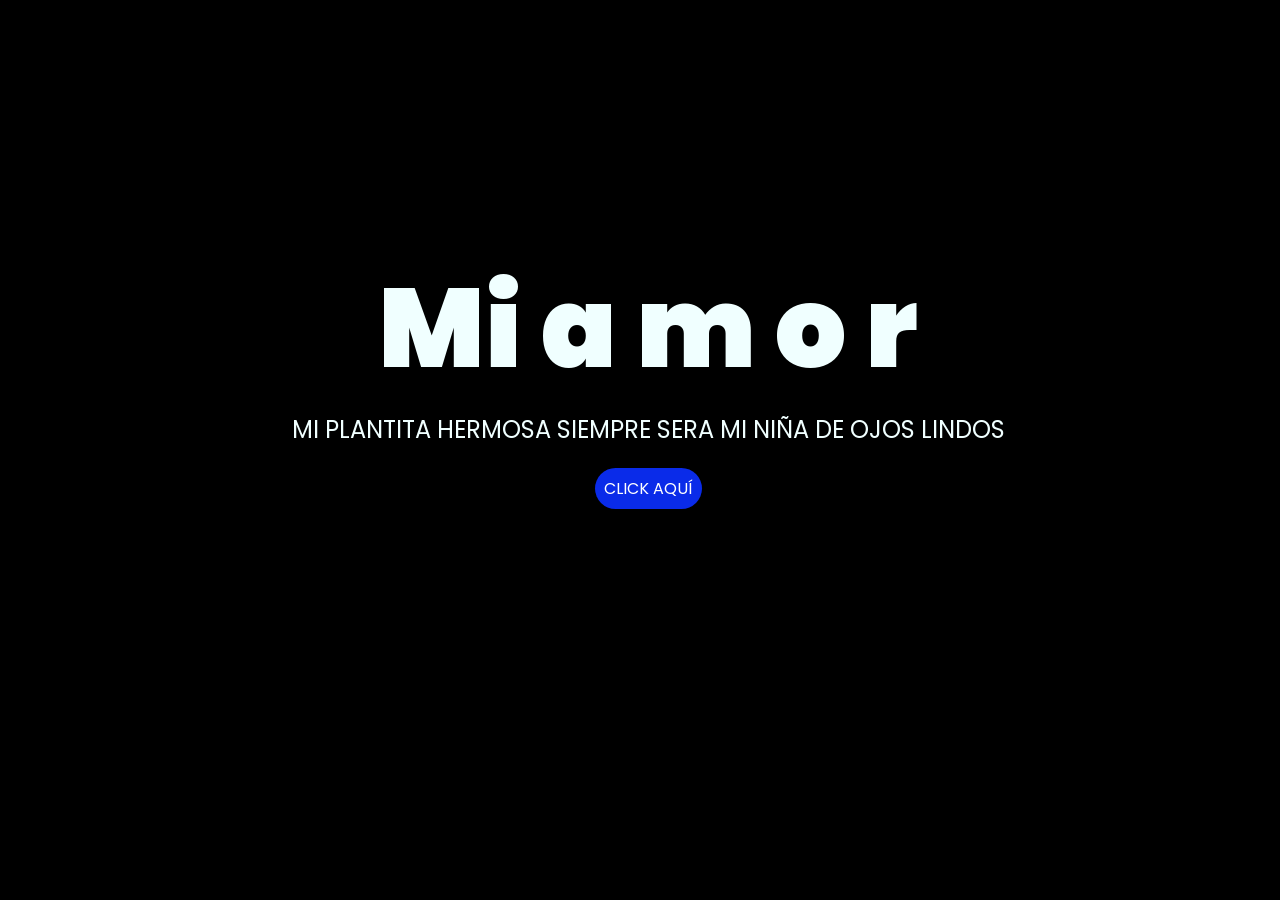
<file: index.html>
<!DOCTYPE html>
<html lang="es">

<head>
    <meta charset="UTF-8">
    <meta http-equiv="X-UA-Compatible" content="IE=edge">
    <meta name="viewport" content="width=device-width, initial-scale=1.0">
    <link rel="stylesheet" href="css/style.css">
    <link rel="icon" href="img/flowers.png" type="image/x-icon">
    <title>Flowers</title>
</head>

<body>
    <div class="greetings">
        <span>Mi</span>
        <span>a</span>
        <span>m</span>
        <span>o</span>
        <span>r</span> 
       
    </div>
    <div class="description">
        <span>MI PLANTITA HERMOSA 
            SIEMPRE SERA MI NIÑA DE OJOS LINDOS 
        </span>
    </div>
    <div class="button">
        <button class="botones">
            <a href="flower.html" style="color: #fff;">CLICK AQUÍ</a>
        </button>
    </div>

</body>

</html>
</file>
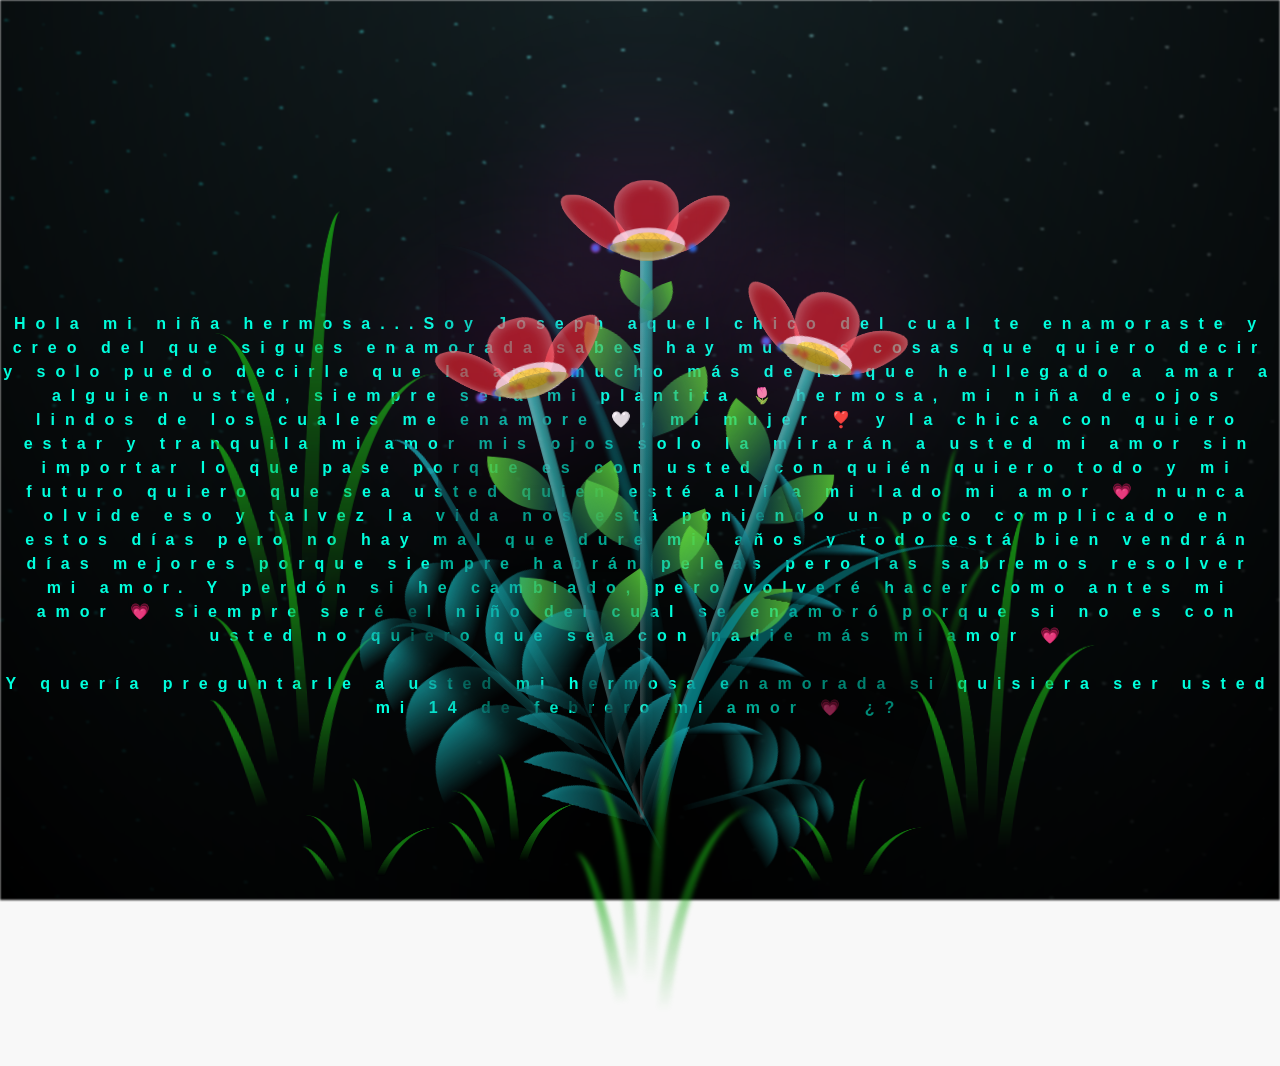
<file: flower.html>
<!DOCTYPE html>
<html lang="es">
  <head>
    <meta charset="UTF-8" />
    <meta http-equiv="X-UA-Compatible" content="IE=edge" />
    <meta name="viewport" content="width=device-width, initial-scale=1.0" />
    <link rel="stylesheet" href="css/main.css" />
    <link rel="icon" href="img/flowers.png" type="image/x-icon" />
    <title>Flower</title>
  </head>
  <body class="container">
    <audio src="sound/ChristianBasso&HaienQiu-Flowers.mp3" autoplay></audio>
    <div id="lyrics">
     
    </div>
    <h1 class="titulo" style="font-size: 16px;">
      Hola mi niña hermosa...Soy Joseph aquel chico del cual te enamoraste y creo del que sigues enamorada sabes hay muchas cosas que quiero decir y solo puedo decirle que la amo mucho más de lo que he llegado a amar a alguien usted, siempre será mi plantita 🌷 hermosa, mi niña de ojos lindos de los cuales me enamore 🤍, mi mujer ❣️  y la chica con quiero estar y tranquila mi amor mis ojos solo la mirarán a usted mi amor sin importar lo que pase porque es con usted con quién quiero todo y mi futuro quiero que sea usted quien esté allí a mi lado mi amor 💗 nunca olvide eso y talvez la vida nos está poniendo un poco complicado en estos días pero no hay mal que dure mil años y todo está bien vendrán días mejores porque siempre habrán peleas pero las sabremos resolver mi amor. Y perdón si he cambiado, pero volveré hacer como antes mi amor 💗 siempre seré el niño del cual se enamoró porque si no es con usted no quiero que sea con nadie más mi amor 💗<br><br>
      Y quería preguntarle a usted mi hermosa enamorada si quisiera ser usted mi 14 de febrero mi amor 💗 ¿? </h1>
  
    <div class="night"></div>
    <div class="flowers">
      <div class="flower flower--1">
        <div class="flower__leafs flower__leafs--1">
          <div class="flower__leaf flower__leaf--1"></div>
          <div class="flower__leaf flower__leaf--2"></div>
          <div class="flower__leaf flower__leaf--3"></div>
          <div class="flower__leaf flower__leaf--4"></div>
          <div class="flower__white-circle"></div>

          <div class="flower__light flower__light--1"></div>
          <div class="flower__light flower__light--2"></div>
          <div class="flower__light flower__light--3"></div>
          <div class="flower__light flower__light--4"></div>
          <div class="flower__light flower__light--5"></div>
          <div class="flower__light flower__light--6"></div>
          <div class="flower__light flower__light--7"></div>
          <div class="flower__light flower__light--8"></div>
        </div>
        <div class="flower__line">
          <div class="flower__line__leaf flower__line__leaf--1"></div>
          <div class="flower__line__leaf flower__line__leaf--2"></div>
          <div class="flower__line__leaf flower__line__leaf--3"></div>
          <div class="flower__line__leaf flower__line__leaf--4"></div>
          <div class="flower__line__leaf flower__line__leaf--5"></div>
          <div class="flower__line__leaf flower__line__leaf--6"></div>
        </div>
      </div>

      <div class="flower flower--2">
        <div class="flower__leafs flower__leafs--2">
          <div class="flower__leaf flower__leaf--1"></div>
          <div class="flower__leaf flower__leaf--2"></div>
          <div class="flower__leaf flower__leaf--3"></div>
          <div class="flower__leaf flower__leaf--4"></div>
          <div class="flower__white-circle"></div>

          <div class="flower__light flower__light--1"></div>
          <div class="flower__light flower__light--2"></div>
          <div class="flower__light flower__light--3"></div>
          <div class="flower__light flower__light--4"></div>
          <div class="flower__light flower__light--5"></div>
          <div class="flower__light flower__light--6"></div>
          <div class="flower__light flower__light--7"></div>
          <div class="flower__light flower__light--8"></div>
        </div>
        <div class="flower__line">
          <div class="flower__line__leaf flower__line__leaf--1"></div>
          <div class="flower__line__leaf flower__line__leaf--2"></div>
          <div class="flower__line__leaf flower__line__leaf--3"></div>
          <div class="flower__line__leaf flower__line__leaf--4"></div>
        </div>
      </div>

      <div class="flower flower--3">
        <div class="flower__leafs flower__leafs--3">
          <div class="flower__leaf flower__leaf--1"></div>
          <div class="flower__leaf flower__leaf--2"></div>
          <div class="flower__leaf flower__leaf--3"></div>
          <div class="flower__leaf flower__leaf--4"></div>
          <div class="flower__white-circle"></div>

          <div class="flower__light flower__light--1"></div>
          <div class="flower__light flower__light--2"></div>
          <div class="flower__light flower__light--3"></div>
          <div class="flower__light flower__light--4"></div>
          <div class="flower__light flower__light--5"></div>
          <div class="flower__light flower__light--6"></div>
          <div class="flower__light flower__light--7"></div>
          <div class="flower__light flower__light--8"></div>
        </div>
        <div class="flower__line">
          <div class="flower__line__leaf flower__line__leaf--1"></div>
          <div class="flower__line__leaf flower__line__leaf--2"></div>
          <div class="flower__line__leaf flower__line__leaf--3"></div>
          <div class="flower__line__leaf flower__line__leaf--4"></div>
        </div>
      </div>

      <div class="grow-ans" style="--d: 1.2s">
        <div class="flower__g-long">
          <div class="flower__g-long__top"></div>
          <div class="flower__g-long__bottom"></div>
        </div>
      </div>

      <div class="growing-grass">
        <div class="flower__grass flower__grass--1">
          <div class="flower__grass--top"></div>
          <div class="flower__grass--bottom"></div>
          <div class="flower__grass__leaf flower__grass__leaf--1"></div>
          <div class="flower__grass__leaf flower__grass__leaf--2"></div>
          <div class="flower__grass__leaf flower__grass__leaf--3"></div>
          <div class="flower__grass__leaf flower__grass__leaf--4"></div>
          <div class="flower__grass__leaf flower__grass__leaf--5"></div>
          <div class="flower__grass__leaf flower__grass__leaf--6"></div>
          <div class="flower__grass__leaf flower__grass__leaf--7"></div>
          <div class="flower__grass__leaf flower__grass__leaf--8"></div>
          <div class="flower__grass__overlay"></div>
        </div>
      </div>

      <div class="growing-grass">
        <div class="flower__grass flower__grass--2">
          <div class="flower__grass--top"></div>
          <div class="flower__grass--bottom"></div>
          <div class="flower__grass__leaf flower__grass__leaf--1"></div>
          <div class="flower__grass__leaf flower__grass__leaf--2"></div>
          <div class="flower__grass__leaf flower__grass__leaf--3"></div>
          <div class="flower__grass__leaf flower__grass__leaf--4"></div>
          <div class="flower__grass__leaf flower__grass__leaf--5"></div>
          <div class="flower__grass__leaf flower__grass__leaf--6"></div>
          <div class="flower__grass__leaf flower__grass__leaf--7"></div>
          <div class="flower__grass__leaf flower__grass__leaf--8"></div>
          <div class="flower__grass__overlay"></div>
        </div>
      </div>

      <div class="grow-ans" style="--d: 2.4s">
        <div class="flower__g-right flower__g-right--1">
          <div class="leaf"></div>
        </div>
      </div>

      <div class="grow-ans" style="--d: 2.8s">
        <div class="flower__g-right flower__g-right--2">
          <div class="leaf"></div>
        </div>
      </div>

      <div class="grow-ans" style="--d: 2.8s">
        <div class="flower__g-front">
          <div
            class="flower__g-front__leaf-wrapper flower__g-front__leaf-wrapper--1"
          >
            <div class="flower__g-front__leaf"></div>
          </div>
          <div
            class="flower__g-front__leaf-wrapper flower__g-front__leaf-wrapper--2"
          >
            <div class="flower__g-front__leaf"></div>
          </div>
          <div
            class="flower__g-front__leaf-wrapper flower__g-front__leaf-wrapper--3"
          >
            <div class="flower__g-front__leaf"></div>
          </div>
          <div
            class="flower__g-front__leaf-wrapper flower__g-front__leaf-wrapper--4"
          >
            <div class="flower__g-front__leaf"></div>
          </div>
          <div
            class="flower__g-front__leaf-wrapper flower__g-front__leaf-wrapper--5"
          >
            <div class="flower__g-front__leaf"></div>
          </div>
          <div
            class="flower__g-front__leaf-wrapper flower__g-front__leaf-wrapper--6"
          >
            <div class="flower__g-front__leaf"></div>
          </div>
          <div
            class="flower__g-front__leaf-wrapper flower__g-front__leaf-wrapper--7"
          >
            <div class="flower__g-front__leaf"></div>
          </div>
          <div
            class="flower__g-front__leaf-wrapper flower__g-front__leaf-wrapper--8"
          >
            <div class="flower__g-front__leaf"></div>
          </div>
          <div class="flower__g-front__line"></div>
        </div>
      </div>

      <div class="grow-ans" style="--d: 3.2s">
        <div class="flower__g-fr">
          <div class="leaf"></div>
          <div class="flower__g-fr__leaf flower__g-fr__leaf--1"></div>
          <div class="flower__g-fr__leaf flower__g-fr__leaf--2"></div>
          <div class="flower__g-fr__leaf flower__g-fr__leaf--3"></div>
          <div class="flower__g-fr__leaf flower__g-fr__leaf--4"></div>
          <div class="flower__g-fr__leaf flower__g-fr__leaf--5"></div>
          <div class="flower__g-fr__leaf flower__g-fr__leaf--6"></div>
          <div class="flower__g-fr__leaf flower__g-fr__leaf--7"></div>
          <div class="flower__g-fr__leaf flower__g-fr__leaf--8"></div>
        </div>
      </div>

      <div class="long-g long-g--0">
        <div class="grow-ans" style="--d: 3s">
          <div class="leaf leaf--0"></div>
        </div>
        <div class="grow-ans" style="--d: 2.2s">
          <div class="leaf leaf--1"></div>
        </div>
        <div class="grow-ans" style="--d: 3.4s">
          <div class="leaf leaf--2"></div>
        </div>
        <div class="grow-ans" style="--d: 3.6s">
          <div class="leaf leaf--3"></div>
        </div>
      </div>

      <div class="long-g long-g--1">
        <div class="grow-ans" style="--d: 3.6s">
          <div class="leaf leaf--0"></div>
        </div>
        <div class="grow-ans" style="--d: 3.8s">
          <div class="leaf leaf--1"></div>
        </div>
        <div class="grow-ans" style="--d: 4s">
          <div class="leaf leaf--2"></div>
        </div>
        <div class="grow-ans" style="--d: 4.2s">
          <div class="leaf leaf--3"></div>
        </div>
      </div>

      <div class="long-g long-g--2">
        <div class="grow-ans" style="--d: 4s">
          <div class="leaf leaf--0"></div>
        </div>
        <div class="grow-ans" style="--d: 4.2s">
          <div class="leaf leaf--1"></div>
        </div>
        <div class="grow-ans" style="--d: 4.4s">
          <div class="leaf leaf--2"></div>
        </div>
        <div class="grow-ans" style="--d: 4.6s">
          <div class="leaf leaf--3"></div>
        </div>
      </div>

      <div class="long-g long-g--3">
        <div class="grow-ans" style="--d: 4s">
          <div class="leaf leaf--0"></div>
        </div>
        <div class="grow-ans" style="--d: 4.2s">
          <div class="leaf leaf--1"></div>
        </div>
        <div class="grow-ans" style="--d: 3s">
          <div class="leaf leaf--2"></div>
        </div>
        <div class="grow-ans" style="--d: 3.6s">
          <div class="leaf leaf--3"></div>
        </div>
      </div>

      <div class="long-g long-g--4">
        <div class="grow-ans" style="--d: 4s">
          <div class="leaf leaf--0"></div>
        </div>
        <div class="grow-ans" style="--d: 4.2s">
          <div class="leaf leaf--1"></div>
        </div>
        <div class="grow-ans" style="--d: 3s">
          <div class="leaf leaf--2"></div>
        </div>
        <div class="grow-ans" style="--d: 3.6s">
          <div class="leaf leaf--3"></div>
        </div>
      </div>

      <div class="long-g long-g--5">
        <div class="grow-ans" style="--d: 4s">
          <div class="leaf leaf--0"></div>
        </div>
        <div class="grow-ans" style="--d: 4.2s">
          <div class="leaf leaf--1"></div>
        </div>
        <div class="grow-ans" style="--d: 3s">
          <div class="leaf leaf--2"></div>
        </div>
        <div class="grow-ans" style="--d: 3.6s">
          <div class="leaf leaf--3"></div>
        </div>
      </div>

      <div class="long-g long-g--6">
        <div class="grow-ans" style="--d: 4.2s">
          <div class="leaf leaf--0"></div>
        </div>
        <div class="grow-ans" style="--d: 4.4s">
          <div class="leaf leaf--1"></div>
        </div>
        <div class="grow-ans" style="--d: 4.6s">
          <div class="leaf leaf--2"></div>
        </div>
        <div class="grow-ans" style="--d: 4.8s">
          <div class="leaf leaf--3"></div>
        </div>
      </div>

      <div class="long-g long-g--7">
        <div class="grow-ans" style="--d: 3s">
          <div class="leaf leaf--0"></div>
        </div>
        <div class="grow-ans" style="--d: 3.2s">
          <div class="leaf leaf--1"></div>
        </div>
        <div class="grow-ans" style="--d: 3.5s">
          <div class="leaf leaf--2"></div>
        </div>
        <div class="grow-ans" style="--d: 3.6s">
          <div class="leaf leaf--3"></div>
        </div>
      </div>
    </div>
    <script src="anim.js"></script>
    <script src="main.js"></script>
  </body>
</html>
</file>
<file: css/style.css>
@import url('https://fonts.googleapis.com/css2?family=Poppins:ital,wght@0,500;1,900&display=swap');
*{
    font-family: 'Poppins',cursive;
}
body{
    color: azure;
    width: 100%;
    height: 82vh;
    display: flex;
    flex-direction: column;
    align-items: center;
    justify-content: center;
    background-color: black;
    /* padding-top: -30; */
}

.botones{
    padding: 9px;
    border-radius: 80px;
    background-color: transparent;
    border: none;
}

.botones a{
    background-color: #0a2be9;
    padding: 9px;
    border-radius: 80px;
    -webkit-border-radius: 80px;
    -moz-border-radius: 80px;
    -ms-border-radius: 80px;
    -o-border-radius: 80px;

}

.botones a:focus{
    background-color: rgb(50, 194, 194);
}

.greetings{
    font-size: 7rem;
    font-weight: 900;
}
.greetings > span{
    animation: glow 2.5s ease-in-out infinite;
}
@keyframes glow{
    0%, 100%{
        color: #fff;
        text-shadow: 0 0 12px #39c6d6, 0 0 50px #39c6d6, 0 0 100px #39c6d6;
    }
    10%, 90%{
        color: #111;
        text-shadow: none;
    }
}
.greetings > span:nth-child(2){
    animation-delay: .2s ;
}
.greetings > span:nth-child(3){
    animation-delay: .4s ;
}
.greetings > span:nth-child(4){
    animation-delay: .6s;
}
.greetings > span:nth-child(5){
    animation-delay: .8s;
}
.greetings > span:nth-child(6){
    animation-delay: 1s;
}

.description{
    font-size: 1.5rem;
    margin-bottom: 20px;
}

.button a{
    text-decoration: none;
    font-size: 1rem;
    color: #111;
}

@media screen and (max-width:574px){
    .greetings{
        display: block;
        font-size: 4rem;
        font-weight: 800;
        text-align: center;
    }
    .description{
        font-size: 2rem;
    }
    
    .button a{
        font-size: 1rem;
    }
}
</file>
<file: css/main.css>
*,
*::after,
*::before {
  padding: 0;
  margin: 0;
  box-sizing: border-box;
}

:root {
  --dark-color: #000;
}

body {
  display: flex;
  align-items: flex-end;
  justify-content: center;
  min-height: 100vh;
  background-color: var(--dark-color);
  overflow: hidden;
  perspective: 1000px;
}

#lyrics {
  font-size: 28px;
  font-family: "Franklin Gothic Medium", "Arial Narrow", Arial, sans-serif;
  color: rgba(255, 0, 149, 0.575);
  position: absolute;
  margin-bottom: 20%;
  z-index: 1;
  font-weight: bold;
  letter-spacing: 4px;
}
@media only screen and (max-width: 600px) {
  /* Estilos específicos para dispositivos con un ancho máximo de 600px */
  #lyrics {
      font-size: 14px; /* Reduce el tamaño del texto para dispositivos más pequeños */
      margin-bottom: 530px;
      letter-spacing: 3px;
  }

}
.titulo {
  margin-bottom: 180px;
  font-family: "Arial Narrow", Arial, sans-serif;
  color: rgb(0, 255, 221);
  position: absolute;
  font-weight: bold;
  letter-spacing: 10px;
  opacity: 0;
  animation: fadeIn 3s ease-in-out forwards;
  text-align: center;
}
@keyframes fadeIn {
  from {
    opacity: 0;
  }
  to {
    opacity: 1;
  }
}

.night {
  z-index: -1;
  position: absolute;
  left: 50%;
  top: 0;
  transform: translateX(-50%);
  width: 100%;
  height: 100%;
  filter: blur(0.1vmin);
  background-image: radial-gradient(
      ellipse at top,
      transparent 0%,
      var(--dark-color)
    ),
    radial-gradient(
      ellipse at bottom,
      var(--dark-color),
      rgba(145, 233, 255, 0.2)
    ),
    repeating-linear-gradient(
      220deg,
      rgb(0, 0, 0) 0px,
      rgb(0, 0, 0) 19px,
      transparent 19px,
      transparent 22px
    ),
    repeating-linear-gradient(
      189deg,
      rgb(0, 0, 0) 0px,
      rgb(0, 0, 0) 19px,
      transparent 19px,
      transparent 22px
    ),
    repeating-linear-gradient(
      148deg,
      rgb(0, 0, 0) 0px,
      rgb(0, 0, 0) 19px,
      transparent 19px,
      transparent 22px
    ),
    linear-gradient(90deg, rgb(0, 255, 250), rgb(240, 240, 240));
}

.flowers {
  position: relative;
  transform: scale(0.9);
  /*margin-bottom: 100px;
  */
}

@media only screen and (max-width: 600px) {
  /* Estilos específicos para dispositivos con un ancho máximo de 600px */
.flowers {
      font-size: 14px;
      margin-bottom: 35%;
      letter-spacing: 3px;
      transform: scale(1.0);
}

}

.flower {
  position: absolute;
  bottom: 10vmin;
  transform-origin: bottom center;
  z-index: 10;
  --fl-speed: 0.8s;
}
.flower--1 {
  -webkit-animation: moving-flower-1 4s linear infinite;
  animation: moving-flower-1 4s linear infinite;
}
.flower--1 .flower__line {
  height: 70vmin;
  -webkit-animation-delay: 0.3s;
  animation-delay: 0.3s;
}
.flower--1 .flower__line__leaf--1 {
  -webkit-animation: blooming-leaf-right var(--fl-speed) 1.6s backwards;
  animation: blooming-leaf-right var(--fl-speed) 1.6s backwards;
}
.flower--1 .flower__line__leaf--2 {
  -webkit-animation: blooming-leaf-right var(--fl-speed) 1.4s backwards;
  animation: blooming-leaf-right var(--fl-speed) 1.4s backwards;
}
.flower--1 .flower__line__leaf--3 {
  -webkit-animation: blooming-leaf-left var(--fl-speed) 1.2s backwards;
  animation: blooming-leaf-left var(--fl-speed) 1.2s backwards;
}
.flower--1 .flower__line__leaf--4 {
  -webkit-animation: blooming-leaf-left var(--fl-speed) 1s backwards;
  animation: blooming-leaf-left var(--fl-speed) 1s backwards;
}
.flower--1 .flower__line__leaf--5 {
  -webkit-animation: blooming-leaf-right var(--fl-speed) 1.8s backwards;
  animation: blooming-leaf-right var(--fl-speed) 1.8s backwards;
}
.flower--1 .flower__line__leaf--6 {
  -webkit-animation: blooming-leaf-left var(--fl-speed) 2s backwards;
  animation: blooming-leaf-left var(--fl-speed) 2s backwards;
}
.flower--2 {
  left: 50%;
  transform: rotate(20deg);
  -webkit-animation: moving-flower-2 4s linear infinite;
  animation: moving-flower-2 4s linear infinite;
}
.flower--2 .flower__line {
  height: 60vmin;
  -webkit-animation-delay: 0.6s;
  animation-delay: 0.6s;
}
.flower--2 .flower__line__leaf--1 {
  -webkit-animation: blooming-leaf-right var(--fl-speed) 1.9s backwards;
  animation: blooming-leaf-right var(--fl-speed) 1.9s backwards;
}
.flower--2 .flower__line__leaf--2 {
  -webkit-animation: blooming-leaf-right var(--fl-speed) 1.7s backwards;
  animation: blooming-leaf-right var(--fl-speed) 1.7s backwards;
}
.flower--2 .flower__line__leaf--3 {
  -webkit-animation: blooming-leaf-left var(--fl-speed) 1.5s backwards;
  animation: blooming-leaf-left var(--fl-speed) 1.5s backwards;
}
.flower--2 .flower__line__leaf--4 {
  -webkit-animation: blooming-leaf-left var(--fl-speed) 1.3s backwards;
  animation: blooming-leaf-left var(--fl-speed) 1.3s backwards;
}
.flower--3 {
  left: 50%;
  transform: rotate(-15deg);
  -webkit-animation: moving-flower-3 4s linear infinite;
  animation: moving-flower-3 4s linear infinite;
}
.flower--3 .flower__line {
  -webkit-animation-delay: 0.9s;
  animation-delay: 0.9s;
}
.flower--3 .flower__line__leaf--1 {
  -webkit-animation: blooming-leaf-right var(--fl-speed) 2.5s backwards;
  animation: blooming-leaf-right var(--fl-speed) 2.5s backwards;
}
.flower--3 .flower__line__leaf--2 {
  -webkit-animation: blooming-leaf-right var(--fl-speed) 2.3s backwards;
  animation: blooming-leaf-right var(--fl-speed) 2.3s backwards;
}
.flower--3 .flower__line__leaf--3 {
  -webkit-animation: blooming-leaf-left var(--fl-speed) 2.1s backwards;
  animation: blooming-leaf-left var(--fl-speed) 2.1s backwards;
}
.flower--3 .flower__line__leaf--4 {
  -webkit-animation: blooming-leaf-left var(--fl-speed) 1.9s backwards;
  animation: blooming-leaf-left var(--fl-speed) 1.9s backwards;
}
.flower__leafs {
  position: relative;
  -webkit-animation: blooming-flower 2s backwards;
  animation: blooming-flower 2s backwards;
}
.flower__leafs--1 {
  -webkit-animation-delay: 1.1s;
  animation-delay: 1.1s;
}
.flower__leafs--2 {
  -webkit-animation-delay: 1.4s;
  animation-delay: 1.4s;
}
.flower__leafs--3 {
  -webkit-animation-delay: 1.7s;
  animation-delay: 1.7s;
}
.flower__leafs::after {
  content: "";
  position: absolute;
  left: 0;
  top: 0;
  transform: translate(-50%, -100%);
  width: 8vmin;
  height: 8vmin;
  background-color: #fd25f2b9;
  /* background-color: #fd2525; */
  filter: blur(10vmin);
}
.flower__leaf {
  position: absolute;
  bottom: 0;
  left: 50%;
  width: 8vmin;
  height: 11vmin;
  border-radius: 51% 49% 47% 53%/44% 45% 55% 69%;
  background-color: #fd2578;
  background-color: #fd2525ab;
  transform-origin: bottom center;
  opacity: 0.9;
  box-shadow: inset 0 0 2vmin rgba(255, 255, 255, 0.5);
}
.flower__leaf--1 {
  transform: translate(-10%, 1%) rotateY(40deg) rotateX(-50deg);
}
.flower__leaf--2 {
  transform: translate(-50%, -4%) rotateX(40deg);
}
.flower__leaf--3 {
  transform: translate(-90%, 0%) rotateY(45deg) rotateX(50deg);
}
.flower__leaf--4 {
  width: 8vmin;
  height: 8vmin;
  transform-origin: bottom left;
  border-radius: 4vmin 10vmin 4vmin 4vmin;
  transform: translate(0%, 18%) rotateX(70deg) rotate(-43deg);
  background-color: #7c6901c4;
  z-index: 1;
  opacity: 0.8;
}
.flower__white-circle {
  position: absolute;
  left: -3.5vmin;
  top: -3vmin;
  width: 9vmin;
  height: 4vmin;
  border-radius: 50%;
  background-color: #ffffffc4;
}
.flower__white-circle::after {
  content: "";
  position: absolute;
  left: 50%;
  top: 45%;
  transform: translate(-50%, -50%);
  width: 60%;
  height: 60%;
  border-radius: inherit;
  background-image: repeating-linear-gradient(
      135deg,
      rgba(0, 0, 0, 0.03) 0px,
      rgba(0, 0, 0, 0.03) 1px,
      transparent 1px,
      transparent 12px
    ),
    repeating-linear-gradient(
      45deg,
      rgba(0, 0, 0, 0.03) 0px,
      rgba(0, 0, 0, 0.03) 1px,
      transparent 1px,
      transparent 12px
    ),
    repeating-linear-gradient(
      67.5deg,
      rgba(0, 0, 0, 0.03) 0px,
      rgba(0, 0, 0, 0.03) 1px,
      transparent 1px,
      transparent 12px
    ),
    repeating-linear-gradient(
      135deg,
      rgba(0, 0, 0, 0.03) 0px,
      rgba(0, 0, 0, 0.03) 1px,
      transparent 1px,
      transparent 12px
    ),
    repeating-linear-gradient(
      45deg,
      rgba(0, 0, 0, 0.03) 0px,
      rgba(0, 0, 0, 0.03) 1px,
      transparent 1px,
      transparent 12px
    ),
    repeating-linear-gradient(
      112.5deg,
      rgba(0, 0, 0, 0.03) 0px,
      rgba(0, 0, 0, 0.03) 1px,
      transparent 1px,
      transparent 12px
    ),
    repeating-linear-gradient(
      112.5deg,
      rgba(0, 0, 0, 0.03) 0px,
      rgba(0, 0, 0, 0.03) 1px,
      transparent 1px,
      transparent 12px
    ),
    repeating-linear-gradient(
      45deg,
      rgba(0, 0, 0, 0.03) 0px,
      rgba(0, 0, 0, 0.03) 1px,
      transparent 1px,
      transparent 12px
    ),
    repeating-linear-gradient(
      22.5deg,
      rgba(0, 0, 0, 0.03) 0px,
      rgba(0, 0, 0, 0.03) 1px,
      transparent 1px,
      transparent 12px
    ),
    repeating-linear-gradient(
      45deg,
      rgba(0, 0, 0, 0.03) 0px,
      rgba(0, 0, 0, 0.03) 1px,
      transparent 1px,
      transparent 12px
    ),
    repeating-linear-gradient(
      22.5deg,
      rgba(0, 0, 0, 0.03) 0px,
      rgba(0, 0, 0, 0.03) 1px,
      transparent 1px,
      transparent 12px
    ),
    repeating-linear-gradient(
      135deg,
      rgba(0, 0, 0, 0.03) 0px,
      rgba(0, 0, 0, 0.03) 1px,
      transparent 1px,
      transparent 12px
    ),
    repeating-linear-gradient(
      157.5deg,
      rgba(0, 0, 0, 0.03) 0px,
      rgba(0, 0, 0, 0.03) 1px,
      transparent 1px,
      transparent 12px
    ),
    repeating-linear-gradient(
      67.5deg,
      rgba(0, 0, 0, 0.03) 0px,
      rgba(0, 0, 0, 0.03) 1px,
      transparent 1px,
      transparent 12px
    ),
    repeating-linear-gradient(
      67.5deg,
      rgba(0, 0, 0, 0.03) 0px,
      rgba(0, 0, 0, 0.03) 1px,
      transparent 1px,
      transparent 12px
    ),
    linear-gradient(90deg, rgba(255, 235, 18, 0.705), rgba(255, 204, 0, 0.685));
}
.flower__line {
  height: 55vmin;
  width: 1.5vmin;
  background-image: linear-gradient(
      to left,
      rgba(0, 0, 0, 0.2),
      transparent,
      rgba(255, 255, 255, 0.2)
    ),
    linear-gradient(to top, transparent 10%, #14757adc, #39d6c9c0);
  box-shadow: inset 0 0 2px rgba(0, 0, 0, 0.5);
  -webkit-animation: grow-flower-tree 4s backwards;
  animation: grow-flower-tree 4s backwards;
}
.flower__line__leaf {
  --w: 7vmin;
  --h: calc(var(--w) + 2vmin);
  position: absolute;
  top: 20%;
  left: 90%;
  width: var(--w);
  height: var(--h);
  border-top-right-radius: var(--h);
  border-bottom-left-radius: var(--h);
  background-image: linear-gradient(to top, rgba(20, 117, 122, 0.4), #5ed639cc);
}
.flower__line__leaf--1 {
  transform: rotate(70deg) rotateY(30deg);
}
.flower__line__leaf--2 {
  top: 45%;
  transform: rotate(70deg) rotateY(30deg);
}
.flower__line__leaf--3,
.flower__line__leaf--4,
.flower__line__leaf--6 {
  border-top-right-radius: 0;
  border-bottom-left-radius: 0;
  border-top-left-radius: var(--h);
  border-bottom-right-radius: var(--h);
  left: -460%;
  top: 12%;
  transform: rotate(-70deg) rotateY(30deg);
}
.flower__line__leaf--4 {
  top: 40%;
}
.flower__line__leaf--5 {
  top: 0;
  transform-origin: left;
  transform: rotate(70deg) rotateY(30deg) scale(0.6);
}
.flower__line__leaf--6 {
  top: -2%;
  left: -450%;
  transform-origin: right;
  transform: rotate(-70deg) rotateY(30deg) scale(0.6);
}
.flower__light {
  position: absolute;
  bottom: 0vmin;
  width: 1vmin;
  height: 1vmin;
  background-color: rgba(255, 0, 119, 0.753);
  border-radius: 50%;
  filter: blur(0.2vmin);
  -webkit-animation: light-ans 4s linear infinite backwards;
  animation: light-ans 4s linear infinite backwards;
}
.flower__light:nth-child(odd) {
  background-color: #237bffd0;
}
.flower__light--1 {
  left: -2vmin;
  -webkit-animation-delay: 1s;
  animation-delay: 1s;
}
.flower__light--2 {
  left: 3vmin;
  -webkit-animation-delay: 0.5s;
  animation-delay: 0.5s;
}
.flower__light--3 {
  left: -6vmin;
  -webkit-animation-delay: 0.3s;
  animation-delay: 0.3s;
}
.flower__light--4 {
  left: 6vmin;
  -webkit-animation-delay: 0.9s;
  animation-delay: 0.9s;
}
.flower__light--5 {
  left: -1vmin;
  -webkit-animation-delay: 1.5s;
  animation-delay: 1.5s;
}
.flower__light--6 {
  left: -4vmin;
  -webkit-animation-delay: 3s;
  animation-delay: 3s;
}
.flower__light--7 {
  left: 3vmin;
  -webkit-animation-delay: 2s;
  animation-delay: 2s;
}
.flower__light--8 {
  left: -6vmin;
  -webkit-animation-delay: 3.5s;
  animation-delay: 3.5s;
}
.flower__grass {
  --c: #15a5aac0;
  --line-w: 1.5vmin;
  position: absolute;
  bottom: 12vmin;
  left: -7vmin;
  display: flex;
  flex-direction: column;
  align-items: flex-end;
  z-index: 20;
  transform-origin: bottom center;
  transform: rotate(-48deg) rotateY(40deg);
}
.flower__grass--1 {
  -webkit-animation: moving-grass 2s linear infinite;
  animation: moving-grass 2s linear infinite;
}
.flower__grass--2 {
  left: 2vmin;
  bottom: 10vmin;
  transform: scale(0.5) rotate(75deg) rotateX(10deg) rotateY(-200deg);
  opacity: 0.8;
  z-index: 0;
  -webkit-animation: moving-grass--2 1.5s linear infinite;
  animation: moving-grass--2 1.5s linear infinite;
}
.flower__grass--top {
  width: 7vmin;
  height: 10vmin;
  border-top-right-radius: 100%;
  border-right: var(--line-w) solid var(--c);
  transform-origin: bottom center;
  transform: rotate(-2deg);
}
.flower__grass--bottom {
  margin-top: -2px;
  width: var(--line-w);
  height: 25vmin;
  background-image: linear-gradient(to top, transparent, var(--c));
}
.flower__grass__leaf {
  --size: 10vmin;
  position: absolute;
  width: calc(var(--size) * 2.1);
  height: var(--size);
  border-top-left-radius: var(--size);
  border-top-right-radius: var(--size);
  background-image: linear-gradient(
    to top,
    transparent,
    transparent 30%,
    var(--c)
  );
  z-index: 100;
}
.flower__grass__leaf--1 {
  top: -6%;
  left: 30%;
  --size: 6vmin;
  transform: rotate(-20deg);
  -webkit-animation: growing-grass-ans--1 2s 2.6s backwards;
  animation: growing-grass-ans--1 2s 2.6s backwards;
}
@-webkit-keyframes growing-grass-ans--1 {
  0% {
    transform-origin: bottom left;
    transform: rotate(-20deg) scale(0);
  }
}
@keyframes growing-grass-ans--1 {
  0% {
    transform-origin: bottom left;
    transform: rotate(-20deg) scale(0);
  }
}
.flower__grass__leaf--2 {
  top: -5%;
  left: -110%;
  --size: 6vmin;
  transform: rotate(10deg);
  -webkit-animation: growing-grass-ans--2 2s 2.4s linear backwards;
  animation: growing-grass-ans--2 2s 2.4s linear backwards;
}
@-webkit-keyframes growing-grass-ans--2 {
  0% {
    transform-origin: bottom right;
    transform: rotate(10deg) scale(0);
  }
}
@keyframes growing-grass-ans--2 {
  0% {
    transform-origin: bottom right;
    transform: rotate(10deg) scale(0);
  }
}
.flower__grass__leaf--3 {
  top: 5%;
  left: 60%;
  --size: 8vmin;
  transform: rotate(-18deg) rotateX(-20deg);
  -webkit-animation: growing-grass-ans--3 2s 2.2s linear backwards;
  animation: growing-grass-ans--3 2s 2.2s linear backwards;
}
@-webkit-keyframes growing-grass-ans--3 {
  0% {
    transform-origin: bottom left;
    transform: rotate(-18deg) rotateX(-20deg) scale(0);
  }
}
@keyframes growing-grass-ans--3 {
  0% {
    transform-origin: bottom left;
    transform: rotate(-18deg) rotateX(-20deg) scale(0);
  }
}
.flower__grass__leaf--4 {
  top: 6%;
  left: -135%;
  --size: 8vmin;
  transform: rotate(2deg);
  -webkit-animation: growing-grass-ans--4 2s 2s linear backwards;
  animation: growing-grass-ans--4 2s 2s linear backwards;
}
@-webkit-keyframes growing-grass-ans--4 {
  0% {
    transform-origin: bottom right;
    transform: rotate(2deg) scale(0);
  }
}
@keyframes growing-grass-ans--4 {
  0% {
    transform-origin: bottom right;
    transform: rotate(2deg) scale(0);
  }
}
.flower__grass__leaf--5 {
  top: 20%;
  left: 60%;
  --size: 10vmin;
  transform: rotate(-24deg) rotateX(-20deg);
  -webkit-animation: growing-grass-ans--5 2s 1.8s linear backwards;
  animation: growing-grass-ans--5 2s 1.8s linear backwards;
}
@-webkit-keyframes growing-grass-ans--5 {
  0% {
    transform-origin: bottom left;
    transform: rotate(-24deg) rotateX(-20deg) scale(0);
  }
}
@keyframes growing-grass-ans--5 {
  0% {
    transform-origin: bottom left;
    transform: rotate(-24deg) rotateX(-20deg) scale(0);
  }
}
.flower__grass__leaf--6 {
  top: 22%;
  left: -180%;
  --size: 10vmin;
  transform: rotate(10deg);
  -webkit-animation: growing-grass-ans--6 2s 1.6s linear backwards;
  animation: growing-grass-ans--6 2s 1.6s linear backwards;
}
@-webkit-keyframes growing-grass-ans--6 {
  0% {
    transform-origin: bottom right;
    transform: rotate(10deg) scale(0);
  }
}
@keyframes growing-grass-ans--6 {
  0% {
    transform-origin: bottom right;
    transform: rotate(10deg) scale(0);
  }
}
.flower__grass__leaf--7 {
  top: 39%;
  left: 70%;
  --size: 10vmin;
  transform: rotate(-10deg);
  -webkit-animation: growing-grass-ans--7 2s 1.4s linear backwards;
  animation: growing-grass-ans--7 2s 1.4s linear backwards;
}
@-webkit-keyframes growing-grass-ans--7 {
  0% {
    transform-origin: bottom left;
    transform: rotate(-10deg) scale(0);
  }
}
@keyframes growing-grass-ans--7 {
  0% {
    transform-origin: bottom left;
    transform: rotate(-10deg) scale(0);
  }
}
.flower__grass__leaf--8 {
  top: 40%;
  left: -215%;
  --size: 11vmin;
  transform: rotate(10deg);
  -webkit-animation: growing-grass-ans--8 2s 1.2s linear backwards;
  animation: growing-grass-ans--8 2s 1.2s linear backwards;
}
@-webkit-keyframes growing-grass-ans--8 {
  0% {
    transform-origin: bottom right;
    transform: rotate(10deg) scale(0);
  }
}
@keyframes growing-grass-ans--8 {
  0% {
    transform-origin: bottom right;
    transform: rotate(10deg) scale(0);
  }
}
.flower__grass__overlay {
  position: absolute;
  top: -10%;
  right: 0%;
  width: 100%;
  height: 100%;
  background-color: rgba(0, 0, 0, 0.6);
  filter: blur(1.5vmin);
  z-index: 100;
}
.flower__g-long {
  --w: 2vmin;
  --h: 6vmin;
  --c: #15a0aad0;
  position: absolute;
  bottom: 10vmin;
  left: -3vmin;
  transform-origin: bottom center;
  transform: rotate(-30deg) rotateY(-20deg);
  display: flex;
  flex-direction: column;
  align-items: flex-end;
  -webkit-animation: flower-g-long-ans 3s linear infinite;
  animation: flower-g-long-ans 3s linear infinite;
}
@-webkit-keyframes flower-g-long-ans {
  0%,
  100% {
    transform: rotate(-30deg) rotateY(-20deg);
  }
  50% {
    transform: rotate(-32deg) rotateY(-20deg);
  }
}
@keyframes flower-g-long-ans {
  0%,
  100% {
    transform: rotate(-30deg) rotateY(-20deg);
  }
  50% {
    transform: rotate(-32deg) rotateY(-20deg);
  }
}
.flower__g-long__top {
  top: calc(var(--h) * -1);
  width: calc(var(--w) + 1vmin);
  height: var(--h);
  border-top-right-radius: 100%;
  border-right: 0.7vmin solid var(--c);
  transform: translate(-0.7vmin, 1vmin);
}
.flower__g-long__bottom {
  width: var(--w);
  height: 50vmin;
  transform-origin: bottom center;
  background-image: linear-gradient(to top, transparent 30%, var(--c));
  box-shadow: inset 0 0 2px rgba(0, 0, 0, 0.397);
  -webkit-clip-path: polygon(35% 0, 65% 1%, 100% 100%, 0% 100%);
  clip-path: polygon(35% 0, 65% 1%, 100% 100%, 0% 100%);
}
.flower__g-right {
  position: absolute;
  bottom: 6vmin;
  left: -2vmin;
  transform-origin: bottom left;
  transform: rotate(20deg);
}
.flower__g-right .leaf {
  width: 30vmin;
  height: 50vmin;
  border-top-left-radius: 100%;
  border-left: 2vmin solid #079297b4;
  background-image: linear-gradient(
    to bottom,
    transparent,
    var(--dark-color) 60%
  );
  -webkit-mask-image: linear-gradient(to top, transparent 30%, #079097c2 60%);
}
.flower__g-right--1 {
  -webkit-animation: flower-g-right-ans 2.5s linear infinite;
  animation: flower-g-right-ans 2.5s linear infinite;
}
.flower__g-right--2 {
  left: 5vmin;
  transform: rotateY(-180deg);
  -webkit-animation: flower-g-right-ans--2 3s linear infinite;
  animation: flower-g-right-ans--2 3s linear infinite;
}
.flower__g-right--2 .leaf {
  height: 75vmin;
  filter: blur(0.3vmin);
  opacity: 0.8;
}
@-webkit-keyframes flower-g-right-ans {
  0%,
  100% {
    transform: rotate(20deg);
  }
  50% {
    transform: rotate(24deg) rotateX(-20deg);
  }
}
@keyframes flower-g-right-ans {
  0%,
  100% {
    transform: rotate(20deg);
  }
  50% {
    transform: rotate(24deg) rotateX(-20deg);
  }
}
@-webkit-keyframes flower-g-right-ans--2 {
  0%,
  100% {
    transform: rotateY(-180deg) rotate(0deg) rotateX(-20deg);
  }
  50% {
    transform: rotateY(-180deg) rotate(6deg) rotateX(-20deg);
  }
}
@keyframes flower-g-right-ans--2 {
  0%,
  100% {
    transform: rotateY(-180deg) rotate(0deg) rotateX(-20deg);
  }
  50% {
    transform: rotateY(-180deg) rotate(6deg) rotateX(-20deg);
  }
}
.flower__g-front {
  position: absolute;
  bottom: 6vmin;
  left: 2.5vmin;
  z-index: 100;
  transform-origin: bottom center;
  transform: rotate(-28deg) rotateY(30deg) scale(1.04);
  -webkit-animation: flower__g-front-ans 2s linear infinite;
  animation: flower__g-front-ans 2s linear infinite;
}
@-webkit-keyframes flower__g-front-ans {
  0%,
  100% {
    transform: rotate(-28deg) rotateY(30deg) scale(1.04);
  }
  50% {
    transform: rotate(-35deg) rotateY(40deg) scale(1.04);
  }
}
@keyframes flower__g-front-ans {
  0%,
  100% {
    transform: rotate(-28deg) rotateY(30deg) scale(1.04);
  }
  50% {
    transform: rotate(-35deg) rotateY(40deg) scale(1.04);
  }
}
.flower__g-front__line {
  width: 0.3vmin;
  height: 20vmin;
  background-image: linear-gradient(
    to top,
    transparent,
    #079097d2,
    transparent 100%
  );
  position: relative;
}
.flower__g-front__leaf-wrapper {
  position: absolute;
  top: 0;
  left: 0;
  transform-origin: bottom left;
  transform: rotate(10deg);
}
.flower__g-front__leaf-wrapper:nth-child(even) {
  left: 0vmin;
  transform: rotateY(-180deg) rotate(5deg);
  -webkit-animation: flower__g-front__leaf-left-ans 1s ease-in backwards;
  animation: flower__g-front__leaf-left-ans 1s ease-in backwards;
}
.flower__g-front__leaf-wrapper:nth-child(odd) {
  -webkit-animation: flower__g-front__leaf-ans 1s ease-in backwards;
  animation: flower__g-front__leaf-ans 1s ease-in backwards;
}
.flower__g-front__leaf-wrapper--1 {
  top: -8vmin;
  transform: scale(0.7);
  -webkit-animation: flower__g-front__leaf-ans 1s 5.5s ease-in backwards !important;
  animation: flower__g-front__leaf-ans 1s 5.5s ease-in backwards !important;
}
.flower__g-front__leaf-wrapper--2 {
  top: -8vmin;
  transform: rotateY(-180deg) scale(0.7) !important;
  -webkit-animation: flower__g-front__leaf-left-ans-2 1s 4.6s ease-in backwards !important;
  animation: flower__g-front__leaf-left-ans-2 1s 4.6s ease-in backwards !important;
}
.flower__g-front__leaf-wrapper--3 {
  top: -3vmin;
  -webkit-animation: flower__g-front__leaf-ans 1s 4.6s ease-in backwards;
  animation: flower__g-front__leaf-ans 1s 4.6s ease-in backwards;
}
.flower__g-front__leaf-wrapper--4 {
  top: -3vmin;
  transform: rotateY(-180deg) scale(0.9) !important;
  -webkit-animation: flower__g-front__leaf-left-ans-2 1s 4.6s ease-in backwards !important;
  animation: flower__g-front__leaf-left-ans-2 1s 4.6s ease-in backwards !important;
}
@-webkit-keyframes flower__g-front__leaf-left-ans-2 {
  0% {
    transform: rotateY(-180deg) scale(0);
  }
}
@keyframes flower__g-front__leaf-left-ans-2 {
  0% {
    transform: rotateY(-180deg) scale(0);
  }
}
.flower__g-front__leaf-wrapper--5,
.flower__g-front__leaf-wrapper--6 {
  top: 2vmin;
}
.flower__g-front__leaf-wrapper--7,
.flower__g-front__leaf-wrapper--8 {
  top: 6.5vmin;
}
.flower__g-front__leaf-wrapper--2 {
  -webkit-animation-delay: 5.2s !important;
  animation-delay: 5.2s !important;
}
.flower__g-front__leaf-wrapper--3 {
  -webkit-animation-delay: 4.9s !important;
  animation-delay: 4.9s !important;
}
.flower__g-front__leaf-wrapper--5 {
  -webkit-animation-delay: 4.3s !important;
  animation-delay: 4.3s !important;
}
.flower__g-front__leaf-wrapper--6 {
  -webkit-animation-delay: 4.1s !important;
  animation-delay: 4.1s !important;
}
.flower__g-front__leaf-wrapper--7 {
  -webkit-animation-delay: 3.8s !important;
  animation-delay: 3.8s !important;
}
.flower__g-front__leaf-wrapper--8 {
  -webkit-animation-delay: 3.5s !important;
  animation-delay: 3.5s !important;
}
@-webkit-keyframes flower__g-front__leaf-ans {
  0% {
    transform: rotate(10deg) scale(0);
  }
}
@keyframes flower__g-front__leaf-ans {
  0% {
    transform: rotate(10deg) scale(0);
  }
}
@-webkit-keyframes flower__g-front__leaf-left-ans {
  0% {
    transform: rotateY(-180deg) rotate(5deg) scale(0);
  }
}
@keyframes flower__g-front__leaf-left-ans {
  0% {
    transform: rotateY(-180deg) rotate(5deg) scale(0);
  }
}
.flower__g-front__leaf {
  width: 10vmin;
  height: 10vmin;
  border-radius: 100% 0% 0% 100%/100% 100% 0% 0%;
  box-shadow: inset 0 2px 1vmin hsla(184deg, 97%, 58%, 0.2);
  background-image: linear-gradient(
      to bottom left,
      transparent,
      var(--dark-color)
    ),
    linear-gradient(to bottom right, #15a0aade 50%, transparent 50%, transparent);
  -webkit-mask-image: linear-gradient(
    to bottom right,
    #15a0aae1 50%,
    transparent 50%,
    transparent
  );
  mask-image: linear-gradient(
    to bottom right,
    #15a0aace 50%,
    transparent 50%,
    transparent
  );
}
.flower__g-fr {
  position: absolute;
  bottom: -4vmin;
  left: vmin;
  transform-origin: bottom left;
  z-index: 10;
  -webkit-animation: flower__g-fr-ans 2s linear infinite;
  animation: flower__g-fr-ans 2s linear infinite;
}
@-webkit-keyframes flower__g-fr-ans {
  0%,
  100% {
    transform: rotate(2deg);
  }
  50% {
    transform: rotate(4deg);
  }
}
@keyframes flower__g-fr-ans {
  0%,
  100% {
    transform: rotate(2deg);
  }
  50% {
    transform: rotate(4deg);
  }
}
.flower__g-fr .leaf {
  width: 30vmin;
  height: 50vmin;
  border-top-left-radius: 100%;
  border-left: 2vmin solid #079097e1;
  -webkit-mask-image: linear-gradient(to top, transparent 25%, #079097d2 50%);
  position: relative;
  z-index: 1;
}
.flower__g-fr__leaf {
  position: absolute;
  top: 0;
  left: 0;
  width: 10vmin;
  height: 10vmin;
  border-radius: 100% 0% 0% 100%/100% 100% 0% 0%;
  box-shadow: inset 0 2px 1vmin hsla(184deg, 97%, 58%, 0.2);
  background-image: linear-gradient(
      to bottom left,
      transparent,
      var(--dark-color) 98%
    ),
    linear-gradient(to bottom right, #23e5ffc4 35%, transparent 40%, transparent);
  -webkit-mask-image: linear-gradient(
    135deg,
    #15a0aad0 40%,
    transparent 40%,
    transparent
  );
}
.flower__g-fr__leaf--1 {
  left: 20vmin;
  transform: rotate(45deg);
  -webkit-animation: flower__g-fr-leaft-ans-1 0.5s 5.2s linear backwards;
  animation: flower__g-fr-leaft-ans-1 0.5s 5.2s linear backwards;
}
@-webkit-keyframes flower__g-fr-leaft-ans-1 {
  0% {
    transform-origin: left;
    transform: rotate(45deg) scale(0);
  }
}
@keyframes flower__g-fr-leaft-ans-1 {
  0% {
    transform-origin: left;
    transform: rotate(45deg) scale(0);
  }
}
.flower__g-fr__leaf--2 {
  left: 12vmin;
  top: -7vmin;
  transform: rotate(25deg) rotateY(-180deg);
  -webkit-animation: flower__g-fr-leaft-ans-6 0.5s 5s linear backwards;
  animation: flower__g-fr-leaft-ans-6 0.5s 5s linear backwards;
}
.flower__g-fr__leaf--3 {
  left: 15vmin;
  top: 6vmin;
  transform: rotate(55deg);
  -webkit-animation: flower__g-fr-leaft-ans-5 0.5s 4.8s linear backwards;
  animation: flower__g-fr-leaft-ans-5 0.5s 4.8s linear backwards;
}
.flower__g-fr__leaf--4 {
  left: 6vmin;
  top: -2vmin;
  transform: rotate(25deg) rotateY(-180deg);
  -webkit-animation: flower__g-fr-leaft-ans-6 0.5s 4.6s linear backwards;
  animation: flower__g-fr-leaft-ans-6 0.5s 4.6s linear backwards;
}
.flower__g-fr__leaf--5 {
  left: 10vmin;
  top: 14vmin;
  transform: rotate(55deg);
  -webkit-animation: flower__g-fr-leaft-ans-5 0.5s 4.4s linear backwards;
  animation: flower__g-fr-leaft-ans-5 0.5s 4.4s linear backwards;
}
@-webkit-keyframes flower__g-fr-leaft-ans-5 {
  0% {
    transform-origin: left;
    transform: rotate(55deg) scale(0);
  }
}
@keyframes flower__g-fr-leaft-ans-5 {
  0% {
    transform-origin: left;
    transform: rotate(55deg) scale(0);
  }
}
.flower__g-fr__leaf--6 {
  left: 0vmin;
  top: 6vmin;
  transform: rotate(25deg) rotateY(-180deg);
  -webkit-animation: flower__g-fr-leaft-ans-6 0.5s 4.2s linear backwards;
  animation: flower__g-fr-leaft-ans-6 0.5s 4.2s linear backwards;
}
@-webkit-keyframes flower__g-fr-leaft-ans-6 {
  0% {
    transform-origin: right;
    transform: rotate(25deg) rotateY(-180deg) scale(0);
  }
}
@keyframes flower__g-fr-leaft-ans-6 {
  0% {
    transform-origin: right;
    transform: rotate(25deg) rotateY(-180deg) scale(0);
  }
}
.flower__g-fr__leaf--7 {
  left: 5vmin;
  top: 22vmin;
  transform: rotate(45deg);
  -webkit-animation: flower__g-fr-leaft-ans-7 0.5s 4s linear backwards;
  animation: flower__g-fr-leaft-ans-7 0.5s 4s linear backwards;
}
@-webkit-keyframes flower__g-fr-leaft-ans-7 {
  0% {
    transform-origin: left;
    transform: rotate(45deg) scale(0);
  }
}
@keyframes flower__g-fr-leaft-ans-7 {
  0% {
    transform-origin: left;
    transform: rotate(45deg) scale(0);
  }
}
.flower__g-fr__leaf--8 {
  left: -4vmin;
  top: 15vmin;
  transform: rotate(15deg) rotateY(-180deg);
  -webkit-animation: flower__g-fr-leaft-ans-8 0.5s 3.8s linear backwards;
  animation: flower__g-fr-leaft-ans-8 0.5s 3.8s linear backwards;
}
@-webkit-keyframes flower__g-fr-leaft-ans-8 {
  0% {
    transform-origin: right;
    transform: rotate(15deg) rotateY(-180deg) scale(0);
  }
}
@keyframes flower__g-fr-leaft-ans-8 {
  0% {
    transform-origin: right;
    transform: rotate(15deg) rotateY(-180deg) scale(0);
  }
}

.long-g {
  position: absolute;
  bottom: 25vmin;
  left: -42vmin;
  transform-origin: bottom left;
}
.long-g--1 {
  bottom: 0vmin;
  transform: scale(0.8) rotate(-5deg);
}
.long-g--1 .leaf {
  -webkit-mask-image: linear-gradient(
    to top,
    transparent 40%,
    #970760d5 80%
  ) !important;
}
.long-g--1 .leaf--1 {
  --w: 5vmin;
  --h: 60vmin;
  left: -2vmin;
  transform: rotate(3deg) rotateY(-180deg);
}
.long-g--2,
.long-g--3 {
  bottom: -3vmin;
  left: -35vmin;
  transform-origin: center;
  transform: scale(0.6) rotateX(60deg);
}
.long-g--2 .leaf,
.long-g--3 .leaf {
  -webkit-mask-image: linear-gradient(
    to top,
    transparent 50%,
    #079097d0 80%
  ) !important;
}
.long-g--2 .leaf--1,
.long-g--3 .leaf--1 {
  left: -1vmin;
  transform: rotateY(-180deg);
}
.long-g--3 {
  left: -17vmin;
  bottom: 0vmin;
}
.long-g--3 .leaf {
  -webkit-mask-image: linear-gradient(
    to top,
    transparent 40%,
    #079097e5 80%
  ) !important;
}
.long-g--4 {
  left: 25vmin;
  bottom: -3vmin;
  transform-origin: center;
  transform: scale(0.6) rotateX(60deg);
}
.long-g--4 .leaf {
  -webkit-mask-image: linear-gradient(
    to top,
    transparent 50%,
    #079097d5 80%
  ) !important;
}
.long-g--5 {
  left: 42vmin;
  bottom: 0vmin;
  transform: scale(0.8) rotate(2deg);
}
.long-g--6 {
  left: 0vmin;
  bottom: -20vmin;
  z-index: 100;
  filter: blur(0.3vmin);
  transform: scale(0.8) rotate(2deg);
}
.long-g--7 {
  left: 35vmin;
  bottom: 20vmin;
  z-index: -1;
  filter: blur(0.3vmin);
  transform: scale(0.6) rotate(2deg);
  opacity: 0.7;
}
.long-g .leaf {
  --w: 15vmin;
  --h: 40vmin;
  --c: #1aaa15d2;
  position: absolute;
  bottom: 0;
  width: var(--w);
  height: var(--h);
  border-top-left-radius: 100%;
  border-left: 2vmin solid var(--c);
  -webkit-mask-image: linear-gradient(
    to top,
    transparent 20%,
    var(--dark-color)
  );
  transform-origin: bottom center;
}
.long-g .leaf--0 {
  left: 2vmin;
  -webkit-animation: leaf-ans-1 4s linear infinite;
  animation: leaf-ans-1 4s linear infinite;
}
.long-g .leaf--1 {
  --w: 5vmin;
  --h: 60vmin;
  -webkit-animation: leaf-ans-1 4s linear infinite;
  animation: leaf-ans-1 4s linear infinite;
}
.long-g .leaf--2 {
  --w: 10vmin;
  --h: 40vmin;
  left: -0.5vmin;
  bottom: 5vmin;
  transform-origin: bottom left;
  transform: rotateY(-180deg);
  -webkit-animation: leaf-ans-2 3s linear infinite;
  animation: leaf-ans-2 3s linear infinite;
}
.long-g .leaf--3 {
  --w: 5vmin;
  --h: 30vmin;
  left: -1vmin;
  bottom: 3.2vmin;
  transform-origin: bottom left;
  transform: rotate(-10deg) rotateY(-180deg);
  -webkit-animation: leaf-ans-3 3s linear infinite;
  animation: leaf-ans-3 3s linear infinite;
}

@-webkit-keyframes leaf-ans-1 {
  0%,
  100% {
    transform: rotate(-5deg) scale(1);
  }
  50% {
    transform: rotate(5deg) scale(1.1);
  }
}

@keyframes leaf-ans-1 {
  0%,
  100% {
    transform: rotate(-5deg) scale(1);
  }
  50% {
    transform: rotate(5deg) scale(1.1);
  }
}
@-webkit-keyframes leaf-ans-2 {
  0%,
  100% {
    transform: rotateY(-180deg) rotate(5deg);
  }
  50% {
    transform: rotateY(-180deg) rotate(0deg) scale(1.1);
  }
}
@keyframes leaf-ans-2 {
  0%,
  100% {
    transform: rotateY(-180deg) rotate(5deg);
  }
  50% {
    transform: rotateY(-180deg) rotate(0deg) scale(1.1);
  }
}
@-webkit-keyframes leaf-ans-3 {
  0%,
  100% {
    transform: rotate(-10deg) rotateY(-180deg);
  }
  50% {
    transform: rotate(-20deg) rotateY(-180deg);
  }
}
@keyframes leaf-ans-3 {
  0%,
  100% {
    transform: rotate(-10deg) rotateY(-180deg);
  }
  50% {
    transform: rotate(-20deg) rotateY(-180deg);
  }
}
.grow-ans {
  -webkit-animation: grow-ans 2s var(--d) backwards;
  animation: grow-ans 2s var(--d) backwards;
}

@-webkit-keyframes grow-ans {
  0% {
    transform: scale(0);
    opacity: 0;
  }
}

@keyframes grow-ans {
  0% {
    transform: scale(0);
    opacity: 0;
  }
}
@-webkit-keyframes light-ans {
  0% {
    opacity: 0;
    transform: translateY(0vmin);
  }
  25% {
    opacity: 1;
    transform: translateY(-5vmin) translateX(-2vmin);
  }
  50% {
    opacity: 1;
    transform: translateY(-15vmin) translateX(2vmin);
    filter: blur(0.2vmin);
  }
  75% {
    transform: translateY(-20vmin) translateX(-2vmin);
    filter: blur(0.2vmin);
  }
  100% {
    transform: translateY(-30vmin);
    opacity: 0;
    filter: blur(1vmin);
  }
}
@keyframes light-ans {
  0% {
    opacity: 0;
    transform: translateY(0vmin);
  }
  25% {
    opacity: 1;
    transform: translateY(-5vmin) translateX(-2vmin);
  }
  50% {
    opacity: 1;
    transform: translateY(-15vmin) translateX(2vmin);
    filter: blur(0.2vmin);
  }
  75% {
    transform: translateY(-20vmin) translateX(-2vmin);
    filter: blur(0.2vmin);
  }
  100% {
    transform: translateY(-30vmin);
    opacity: 0;
    filter: blur(1vmin);
  }
}
@-webkit-keyframes moving-flower-1 {
  0%,
  100% {
    transform: rotate(2deg);
  }
  50% {
    transform: rotate(-2deg);
  }
}
@keyframes moving-flower-1 {
  0%,
  100% {
    transform: rotate(2deg);
  }
  50% {
    transform: rotate(-2deg);
  }
}
@-webkit-keyframes moving-flower-2 {
  0%,
  100% {
    transform: rotate(18deg);
  }
  50% {
    transform: rotate(14deg);
  }
}
@keyframes moving-flower-2 {
  0%,
  100% {
    transform: rotate(18deg);
  }
  50% {
    transform: rotate(14deg);
  }
}
@-webkit-keyframes moving-flower-3 {
  0%,
  100% {
    transform: rotate(-18deg);
  }
  50% {
    transform: rotate(-20deg) rotateY(-10deg);
  }
}
@keyframes moving-flower-3 {
  0%,
  100% {
    transform: rotate(-18deg);
  }
  50% {
    transform: rotate(-20deg) rotateY(-10deg);
  }
}
@-webkit-keyframes blooming-leaf-right {
  0% {
    transform-origin: left;
    transform: rotate(70deg) rotateY(30deg) scale(0);
  }
}
@keyframes blooming-leaf-right {
  0% {
    transform-origin: left;
    transform: rotate(70deg) rotateY(30deg) scale(0);
  }
}
@-webkit-keyframes blooming-leaf-left {
  0% {
    transform-origin: right;
    transform: rotate(-70deg) rotateY(30deg) scale(0);
  }
}
@keyframes blooming-leaf-left {
  0% {
    transform-origin: right;
    transform: rotate(-70deg) rotateY(30deg) scale(0);
  }
}
@-webkit-keyframes grow-flower-tree {
  0% {
    height: 0;
    border-radius: 1vmin;
  }
}
@keyframes grow-flower-tree {
  0% {
    height: 0;
    border-radius: 1vmin;
  }
}
@-webkit-keyframes blooming-flower {
  0% {
    transform: scale(0);
  }
}
@keyframes blooming-flower {
  0% {
    transform: scale(0);
  }
}
@-webkit-keyframes moving-grass {
  0%,
  100% {
    transform: rotate(-48deg) rotateY(40deg);
  }
  50% {
    transform: rotate(-50deg) rotateY(40deg);
  }
}
@keyframes moving-grass {
  0%,
  100% {
    transform: rotate(-48deg) rotateY(40deg);
  }
  50% {
    transform: rotate(-50deg) rotateY(40deg);
  }
}
@-webkit-keyframes moving-grass--2 {
  0%,
  100% {
    transform: scale(0.5) rotate(75deg) rotateX(10deg) rotateY(-200deg);
  }
  50% {
    transform: scale(0.5) rotate(79deg) rotateX(10deg) rotateY(-200deg);
  }
}
@keyframes moving-grass--2 {
  0%,
  100% {
    transform: scale(0.5) rotate(75deg) rotateX(10deg) rotateY(-200deg);
  }
  50% {
    transform: scale(0.5) rotate(79deg) rotateX(10deg) rotateY(-200deg);
  }
}
.growing-grass {
  -webkit-animation: growing-grass-ans 1s 2s backwards;
  animation: growing-grass-ans 1s 2s backwards;
}

@-webkit-keyframes growing-grass-ans {
  0% {
    transform: scale(0);
  }
}

@keyframes growing-grass-ans {
  0% {
    transform: scale(0);
  }
}
.container * {
  -webkit-animation-play-state: paused !important;
  animation-play-state: paused !important;
} /*# sourceMappingURL=main.css.map */


/* Reset de estilos básicos */
body, h1, p {
  margin: 0;
  padding: 0;
}

/* Estilos generales */
body {
  font-family: 'Arial', sans-serif;
  background-color: #f7f7f7d5;
  color: #333333d0;
}

.container {
  max-width: 1200px;
  margin: 0 auto;
  padding: 20px;
}

h1 {
  font-size: 2em;
  line-height: 1.5;
  margin-bottom: 20px;
}

/* Media Queries para tamaños de pantalla diferentes */
@media screen and (max-width: 600px) {
  /* Estilos para pantallas pequeñas */
  h1 {
      font-size: 1.5em;
  }
}

@media screen and (min-width: 601px) and (max-width: 1024px) {
  /* Estilos para pantallas medianas */
  h1 {
      font-size: 1.8em;
  }
}

@media screen and (min-width: 1025px) {
  /* Estilos para pantallas grandes */
  h1 {
      font-size: 2em;
  }
}

/* Agregar más estilos según sea necesario */
</file>
